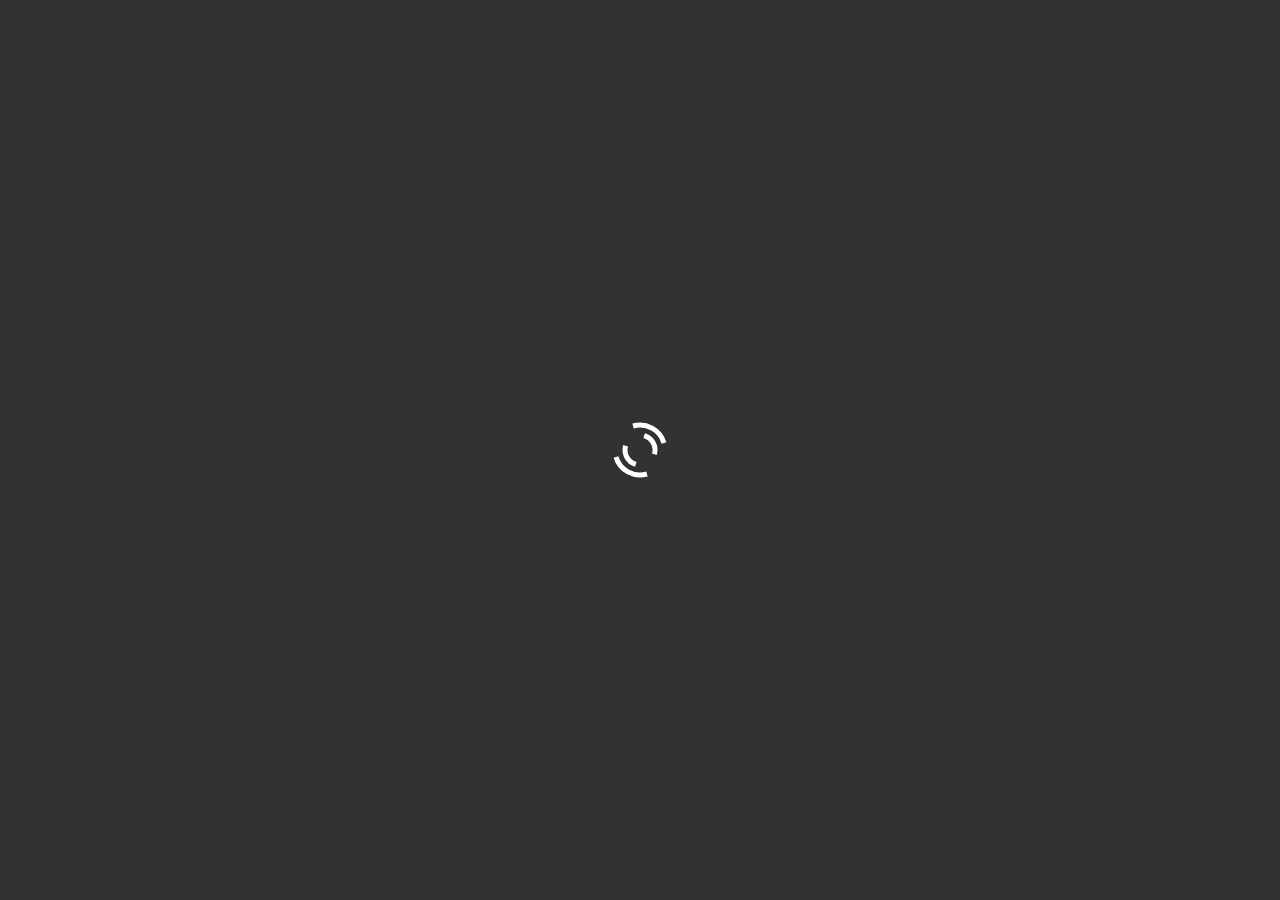
<file: index.html>
<!DOCTYPE html>
<html>

<head>
	<title>Sriranganathan Ravi</title>
	<meta charset="utf-8" />
	<meta name="description" content="CS Undergrad • Developer • Open Source Enthusiast">
	<meta name="keywords" content="Sriranganathan,Sriranganathan Ravi, Personal Webpage">
	<meta name="author" content="Sriranganathan Ravi">
	<meta name="viewport" content="width=device-width, initial-scale=1" />

	<link rel="icon" type="image/png" href="images/SR.png" />

	<link rel="stylesheet" href="assets/css/index.css" />
	<!--[if lte IE 8]><script src="assets/js/ie/html5shiv.js"></script><![endif]-->
	<link rel="stylesheet" href="assets/css/main.css" />
	<!--[if lte IE 8]><link rel="stylesheet" href="assets/css/ie8.css" /><![endif]-->

	<script>
		(function (i, s, o, g, r, a, m) {
		i['GoogleAnalyticsObject'] = r; i[r] = i[r] || function () {
			(i[r].q = i[r].q || []).push(arguments)
		}, i[r].l = 1 * new Date(); a = s.createElement(o),
			m = s.getElementsByTagName(o)[0]; a.async = 1; a.src = g; m.parentNode.insertBefore(a, m)
		})(window, document, 'script', 'https://www.google-analytics.com/analytics.js', 'ga');

		ga('create', 'UA-69072147-1', 'auto');
		ga('send', 'pageview');
	</script>
</head>

<body id="top">
	<div id="load-left"></div>
	<div id="load-right"></div>
	<canvas id="load" height="60" width="60"></canvas>
	<div id="info">
		<header id="header">
			<div class="inner">
				<a href="#" class="image avatar"><img src="images/avatar.jpg" alt="" /></a>
				<h1><strong>Sriranganathan Ravi</strong></h1>
				<p>
					CS Undergrad • Developer • Open Source Enthusiast
					</br/>
				</p>
			</div>
		</header>

		<div id="main">

			<section id="one">
				<header class="major">
					<p style="font-size:1rem;">
						Hi! I am <span style="font-size:1.3rem;"><b>Sriranganathan</b></span>, a CS Undergraduate Student at
						<a href="http://nitt.edu">NIT-Trichy</a> and a Full Stack Developer at
						<a href="http://deltaforce.club">Delta Force</a>, I am an Open Source geek of many trades and I love to make things
						and solve problems. I spend a lot of time doing that with code. These days I work mostly with C++, Python and JavaScript.
						I have an intense interest in machine learning and natural language processing and I frequently take part in Algorithmic
						Contests.
					</p>
					<p style="font-size:1rem;">
						I spend most of my spare time reading fiction, following football, gaming and on the internet. I also enjoy music, movies
						and sitcoms.
					</p>
				</header>
			</section>

		</div>

		<footer id="footer">
			<div class="inner">
				<ul class="icons">
					<li><a href="https://github.com/sriranganathan" class="icon fa-github"><span class="label">Github</span></a></li>
					<li><a href="https://www.linkedin.com/in/ravisriranganathan" class="icon fa-linkedin"><span class="label">LinkedIn</span></a></li>
					<li><a href="https://twitter.com/SriranganathanR" class="icon fa-twitter"><span class="label">Twitter</span></a></li>
					<li><a href="https://www.facebook.com/SriranganathanRavi" class="icon fa-facebook-official"><span class="label">Facebook</span></a></li>
					<li><a href="mailto:ravisriranganathan@gmail.com" class="icon fa-envelope"><span class="label">Email</span></a></li>
				</ul>
				<ul class="copyright">
					<li>&copy;
						<script>
							document.write(new Date().getFullYear());
						</script> Sriranganathan Ravi</li>
				</ul>
			</div>
		</footer>
	</div>
	<!-- Scripts -->
	<script src="assets/js/jquery.min.js"></script>
	<script src="assets/js/index.js"></script>
	<script src="assets/js/jquery.poptrox.min.js"></script>
	<script src="assets/js/skel.min.js"></script>
	<script src="assets/js/util.js"></script>
	<!--[if lte IE 8]><script src="assets/js/ie/respond.min.js"></script><![endif]-->
	<script src="assets/js/main.js"></script>

</body>

</html>
</file>
<file: assets/css/index.css>
html,body
{
    margin: 0;
    height: 100%;
    font-family: "open sans",arial,sans-serif
    background-repeat: repeat;
    -webkit-background-size: auto;
    background-size: auto;
    background-position: center;
    z-index: 0;
}

.info
{
    display: none;
    z-index: 1;
}

#load
{
    position: absolute;
    z-index: 2;
}

#load-left
{
    background-color: #333231;
    position: absolute;
    left:0;
    width: 50%;
    height:100%;
    z-index: 2;
}

#load-right
{
    background-color: #333231;
    position: absolute;
    right: 0;
    width: 50%;
    height: 100%;
    z-index: 2;
}

.left-loaded
{
    -webkit-transform: translateX(-100%);
    -ms-transform: translateX(-100%);
    transform: translateX(-100%);

    -webkit-transition: all 0.7s 0.3s cubic-bezier(0.645, 0.045, 0.355, 1.000);
    transition: all 0.7s 0.3s cubic-bezier(0.645, 0.045, 0.355, 1.000);
}

.right-loaded
{
    -webkit-transform: translateX(100%);
    -ms-transform: translateX(100%);
    transform: translateX(100%);

    -webkit-transition: all 0.7s 0.3s cubic-bezier(0.645, 0.045, 0.355, 1.000);
    transition: all 0.7s 0.3s cubic-bezier(0.645, 0.045, 0.355, 1.000);
}

@media only screen and (min-width: 768px)
{
    html,body
    {
        overflow-x: hidden;
    }
}
</file>
<file: assets/css/main.css>
@import url("font-awesome.min.css");

/*
	Strata by HTML5 UP
	html5up.net | @ajlkn
	Free for personal and commercial use under the CCA 3.0 license (html5up.net/license)
*/

/* Reset */

	html, body, div, span, applet, object, iframe, h1, h2, h3, h4, h5, h6, p, blockquote, pre, a, abbr, acronym, address, big, cite, code, del, dfn, em, img, ins, kbd, q, s, samp, small, strike, strong, sub, sup, tt, var, b, u, i, center, dl, dt, dd, ol, ul, li, fieldset, form, label, legend, table, caption, tbody, tfoot, thead, tr, th, td, article, aside, canvas, details, embed, figure, figcaption, footer, header, hgroup, menu, nav, output, ruby, section, summary, time, mark, audio, video {
		margin: 0;
		padding: 0;
		border: 0;
		font-size: 100%;
		font: inherit;
		vertical-align: baseline;
	}

	article, aside, details, figcaption, figure, footer, header, hgroup, menu, nav, section {
		display: block;
	}

	body {
		line-height: 1;
	}

	ol, ul {
		list-style: none;
	}

	blockquote, q {
		quotes: none;
	}

	blockquote:before, blockquote:after, q:before, q:after {
		content: '';
		content: none;
	}

	table {
		border-collapse: collapse;
		border-spacing: 0;
	}

	body {
		-webkit-text-size-adjust: none;
	}

/* Box Model */

	*, *:before, *:after {
		-moz-box-sizing: border-box;
		-webkit-box-sizing: border-box;
		box-sizing: border-box;
	}

/* Containers */

	.container {
		margin-left: auto;
		margin-right: auto;
	}

	.container.\31 25\25 {
		width: 100%;
		max-width: 1200px;
		min-width: 960px;
	}

	.container.\37 5\25 {
		width: 720px;
	}

	.container.\35 0\25 {
		width: 480px;
	}

	.container.\32 5\25 {
		width: 240px;
	}

	.container {
		width: 960px;
	}

	@media screen and (max-width: 1800px) {

		.container.\31 25\25 {
			width: 100%;
			max-width: 1200px;
			min-width: 960px;
		}

		.container.\37 5\25 {
			width: 720px;
		}

		.container.\35 0\25 {
			width: 480px;
		}

		.container.\32 5\25 {
			width: 240px;
		}

		.container {
			width: 960px;
		}

	}

	@media screen and (max-width: 1280px) {

		.container.\31 25\25 {
			width: 100%;
			max-width: 1200px;
			min-width: 960px;
		}

		.container.\37 5\25 {
			width: 720px;
		}

		.container.\35 0\25 {
			width: 480px;
		}

		.container.\32 5\25 {
			width: 240px;
		}

		.container {
			width: 960px;
		}

	}

	@media screen and (max-width: 980px) {

		.container.\31 25\25 {
			width: 100%;
			max-width: 1200px;
			min-width: 960px;
		}

		.container.\37 5\25 {
			width: 720px;
		}

		.container.\35 0\25 {
			width: 480px;
		}

		.container.\32 5\25 {
			width: 240px;
		}

		.container {
			width: 960px;
		}

	}

	@media screen and (max-width: 736px) {

		.container.\31 25\25 {
			width: 100%;
			max-width: 1200px;
			min-width: 960px;
		}

		.container.\37 5\25 {
			width: 720px;
		}

		.container.\35 0\25 {
			width: 480px;
		}

		.container.\32 5\25 {
			width: 240px;
		}

		.container {
			width: 960px;
		}

	}

	@media screen and (max-width: 480px) {

		.container.\31 25\25 {
			width: 100%;
			max-width: 1200px;
			min-width: 960px;
		}

		.container.\37 5\25 {
			width: 720px;
		}

		.container.\35 0\25 {
			width: 480px;
		}

		.container.\32 5\25 {
			width: 240px;
		}

		.container {
			width: 960px;
		}

	}

/* Grid */

	.row {
		border-bottom: solid 1px transparent;
		-moz-box-sizing: border-box;
		-webkit-box-sizing: border-box;
		box-sizing: border-box;
	}

	.row > * {
		float: left;
		-moz-box-sizing: border-box;
		-webkit-box-sizing: border-box;
		box-sizing: border-box;
	}

	.row:after, .row:before {
		content: '';
		display: block;
		clear: both;
		height: 0;
	}

	.row.uniform > * > :first-child {
		margin-top: 0;
	}

	.row.uniform > * > :last-child {
		margin-bottom: 0;
	}

	.row.\30 \25 > * {
		padding: 0 0 0 0em;
	}

	.row.\30 \25 {
		margin: 0 0 -1px 0em;
	}

	.row.uniform.\30 \25 > * {
		padding: 0em 0 0 0em;
	}

	.row.uniform.\30 \25 {
		margin: 0em 0 -1px 0em;
	}

	.row > * {
		padding: 0 0 0 2.5em;
	}

	.row {
		margin: 0 0 -1px -2.5em;
	}

	.row.uniform > * {
		padding: 2.5em 0 0 2.5em;
	}

	.row.uniform {
		margin: -2.5em 0 -1px -2.5em;
	}

	.row.\32 00\25 > * {
		padding: 0 0 0 5em;
	}

	.row.\32 00\25 {
		margin: 0 0 -1px -5em;
	}

	.row.uniform.\32 00\25 > * {
		padding: 5em 0 0 5em;
	}

	.row.uniform.\32 00\25 {
		margin: -5em 0 -1px -5em;
	}

	.row.\31 50\25 > * {
		padding: 0 0 0 3.75em;
	}

	.row.\31 50\25 {
		margin: 0 0 -1px -3.75em;
	}

	.row.uniform.\31 50\25 > * {
		padding: 3.75em 0 0 3.75em;
	}

	.row.uniform.\31 50\25 {
		margin: -3.75em 0 -1px -3.75em;
	}

	.row.\35 0\25 > * {
		padding: 0 0 0 1.25em;
	}

	.row.\35 0\25 {
		margin: 0 0 -1px -1.25em;
	}

	.row.uniform.\35 0\25 > * {
		padding: 1.25em 0 0 1.25em;
	}

	.row.uniform.\35 0\25 {
		margin: -1.25em 0 -1px -1.25em;
	}

	.row.\32 5\25 > * {
		padding: 0 0 0 0.625em;
	}

	.row.\32 5\25 {
		margin: 0 0 -1px -0.625em;
	}

	.row.uniform.\32 5\25 > * {
		padding: 0.625em 0 0 0.625em;
	}

	.row.uniform.\32 5\25 {
		margin: -0.625em 0 -1px -0.625em;
	}

	.\31 2u, .\31 2u\24 {
		width: 100%;
		clear: none;
		margin-left: 0;
	}

	.\31 1u, .\31 1u\24 {
		width: 91.6666666667%;
		clear: none;
		margin-left: 0;
	}

	.\31 0u, .\31 0u\24 {
		width: 83.3333333333%;
		clear: none;
		margin-left: 0;
	}

	.\39 u, .\39 u\24 {
		width: 75%;
		clear: none;
		margin-left: 0;
	}

	.\38 u, .\38 u\24 {
		width: 66.6666666667%;
		clear: none;
		margin-left: 0;
	}

	.\37 u, .\37 u\24 {
		width: 58.3333333333%;
		clear: none;
		margin-left: 0;
	}

	.\36 u, .\36 u\24 {
		width: 50%;
		clear: none;
		margin-left: 0;
	}

	.\35 u, .\35 u\24 {
		width: 41.6666666667%;
		clear: none;
		margin-left: 0;
	}

	.\34 u, .\34 u\24 {
		width: 33.3333333333%;
		clear: none;
		margin-left: 0;
	}

	.\33 u, .\33 u\24 {
		width: 25%;
		clear: none;
		margin-left: 0;
	}

	.\32 u, .\32 u\24 {
		width: 16.6666666667%;
		clear: none;
		margin-left: 0;
	}

	.\31 u, .\31 u\24 {
		width: 8.3333333333%;
		clear: none;
		margin-left: 0;
	}

	.\31 2u\24 + *,
	.\31 1u\24 + *,
	.\31 0u\24 + *,
	.\39 u\24 + *,
	.\38 u\24 + *,
	.\37 u\24 + *,
	.\36 u\24 + *,
	.\35 u\24 + *,
	.\34 u\24 + *,
	.\33 u\24 + *,
	.\32 u\24 + *,
	.\31 u\24 + * {
		clear: left;
	}

	.\-11u {
		margin-left: 91.66667%;
	}

	.\-10u {
		margin-left: 83.33333%;
	}

	.\-9u {
		margin-left: 75%;
	}

	.\-8u {
		margin-left: 66.66667%;
	}

	.\-7u {
		margin-left: 58.33333%;
	}

	.\-6u {
		margin-left: 50%;
	}

	.\-5u {
		margin-left: 41.66667%;
	}

	.\-4u {
		margin-left: 33.33333%;
	}

	.\-3u {
		margin-left: 25%;
	}

	.\-2u {
		margin-left: 16.66667%;
	}

	.\-1u {
		margin-left: 8.33333%;
	}

	@media screen and (max-width: 1800px) {

		.row > * {
			padding: 0 0 0 2.5em;
		}

		.row {
			margin: 0 0 -1px -2.5em;
		}

		.row.uniform > * {
			padding: 2.5em 0 0 2.5em;
		}

		.row.uniform {
			margin: -2.5em 0 -1px -2.5em;
		}

		.row.\32 00\25 > * {
			padding: 0 0 0 5em;
		}

		.row.\32 00\25 {
			margin: 0 0 -1px -5em;
		}

		.row.uniform.\32 00\25 > * {
			padding: 5em 0 0 5em;
		}

		.row.uniform.\32 00\25 {
			margin: -5em 0 -1px -5em;
		}

		.row.\31 50\25 > * {
			padding: 0 0 0 3.75em;
		}

		.row.\31 50\25 {
			margin: 0 0 -1px -3.75em;
		}

		.row.uniform.\31 50\25 > * {
			padding: 3.75em 0 0 3.75em;
		}

		.row.uniform.\31 50\25 {
			margin: -3.75em 0 -1px -3.75em;
		}

		.row.\35 0\25 > * {
			padding: 0 0 0 1.25em;
		}

		.row.\35 0\25 {
			margin: 0 0 -1px -1.25em;
		}

		.row.uniform.\35 0\25 > * {
			padding: 1.25em 0 0 1.25em;
		}

		.row.uniform.\35 0\25 {
			margin: -1.25em 0 -1px -1.25em;
		}

		.row.\32 5\25 > * {
			padding: 0 0 0 0.625em;
		}

		.row.\32 5\25 {
			margin: 0 0 -1px -0.625em;
		}

		.row.uniform.\32 5\25 > * {
			padding: 0.625em 0 0 0.625em;
		}

		.row.uniform.\32 5\25 {
			margin: -0.625em 0 -1px -0.625em;
		}

		.\31 2u\28xlarge\29, .\31 2u\24\28xlarge\29 {
			width: 100%;
			clear: none;
			margin-left: 0;
		}

		.\31 1u\28xlarge\29, .\31 1u\24\28xlarge\29 {
			width: 91.6666666667%;
			clear: none;
			margin-left: 0;
		}

		.\31 0u\28xlarge\29, .\31 0u\24\28xlarge\29 {
			width: 83.3333333333%;
			clear: none;
			margin-left: 0;
		}

		.\39 u\28xlarge\29, .\39 u\24\28xlarge\29 {
			width: 75%;
			clear: none;
			margin-left: 0;
		}

		.\38 u\28xlarge\29, .\38 u\24\28xlarge\29 {
			width: 66.6666666667%;
			clear: none;
			margin-left: 0;
		}

		.\37 u\28xlarge\29, .\37 u\24\28xlarge\29 {
			width: 58.3333333333%;
			clear: none;
			margin-left: 0;
		}

		.\36 u\28xlarge\29, .\36 u\24\28xlarge\29 {
			width: 50%;
			clear: none;
			margin-left: 0;
		}

		.\35 u\28xlarge\29, .\35 u\24\28xlarge\29 {
			width: 41.6666666667%;
			clear: none;
			margin-left: 0;
		}

		.\34 u\28xlarge\29, .\34 u\24\28xlarge\29 {
			width: 33.3333333333%;
			clear: none;
			margin-left: 0;
		}

		.\33 u\28xlarge\29, .\33 u\24\28xlarge\29 {
			width: 25%;
			clear: none;
			margin-left: 0;
		}

		.\32 u\28xlarge\29, .\32 u\24\28xlarge\29 {
			width: 16.6666666667%;
			clear: none;
			margin-left: 0;
		}

		.\31 u\28xlarge\29, .\31 u\24\28xlarge\29 {
			width: 8.3333333333%;
			clear: none;
			margin-left: 0;
		}

		.\31 2u\24\28xlarge\29 + *,
		.\31 1u\24\28xlarge\29 + *,
		.\31 0u\24\28xlarge\29 + *,
		.\39 u\24\28xlarge\29 + *,
		.\38 u\24\28xlarge\29 + *,
		.\37 u\24\28xlarge\29 + *,
		.\36 u\24\28xlarge\29 + *,
		.\35 u\24\28xlarge\29 + *,
		.\34 u\24\28xlarge\29 + *,
		.\33 u\24\28xlarge\29 + *,
		.\32 u\24\28xlarge\29 + *,
		.\31 u\24\28xlarge\29 + * {
			clear: left;
		}

		.\-11u\28xlarge\29 {
			margin-left: 91.66667%;
		}

		.\-10u\28xlarge\29 {
			margin-left: 83.33333%;
		}

		.\-9u\28xlarge\29 {
			margin-left: 75%;
		}

		.\-8u\28xlarge\29 {
			margin-left: 66.66667%;
		}

		.\-7u\28xlarge\29 {
			margin-left: 58.33333%;
		}

		.\-6u\28xlarge\29 {
			margin-left: 50%;
		}

		.\-5u\28xlarge\29 {
			margin-left: 41.66667%;
		}

		.\-4u\28xlarge\29 {
			margin-left: 33.33333%;
		}

		.\-3u\28xlarge\29 {
			margin-left: 25%;
		}

		.\-2u\28xlarge\29 {
			margin-left: 16.66667%;
		}

		.\-1u\28xlarge\29 {
			margin-left: 8.33333%;
		}

	}

	@media screen and (max-width: 1280px) {

		.row > * {
			padding: 0 0 0 2em;
		}

		.row {
			margin: 0 0 -1px -2em;
		}

		.row.uniform > * {
			padding: 2em 0 0 2em;
		}

		.row.uniform {
			margin: -2em 0 -1px -2em;
		}

		.row.\32 00\25 > * {
			padding: 0 0 0 4em;
		}

		.row.\32 00\25 {
			margin: 0 0 -1px -4em;
		}

		.row.uniform.\32 00\25 > * {
			padding: 4em 0 0 4em;
		}

		.row.uniform.\32 00\25 {
			margin: -4em 0 -1px -4em;
		}

		.row.\31 50\25 > * {
			padding: 0 0 0 3em;
		}

		.row.\31 50\25 {
			margin: 0 0 -1px -3em;
		}

		.row.uniform.\31 50\25 > * {
			padding: 3em 0 0 3em;
		}

		.row.uniform.\31 50\25 {
			margin: -3em 0 -1px -3em;
		}

		.row.\35 0\25 > * {
			padding: 0 0 0 1em;
		}

		.row.\35 0\25 {
			margin: 0 0 -1px -1em;
		}

		.row.uniform.\35 0\25 > * {
			padding: 1em 0 0 1em;
		}

		.row.uniform.\35 0\25 {
			margin: -1em 0 -1px -1em;
		}

		.row.\32 5\25 > * {
			padding: 0 0 0 0.5em;
		}

		.row.\32 5\25 {
			margin: 0 0 -1px -0.5em;
		}

		.row.uniform.\32 5\25 > * {
			padding: 0.5em 0 0 0.5em;
		}

		.row.uniform.\32 5\25 {
			margin: -0.5em 0 -1px -0.5em;
		}

		.\31 2u\28large\29, .\31 2u\24\28large\29 {
			width: 100%;
			clear: none;
			margin-left: 0;
		}

		.\31 1u\28large\29, .\31 1u\24\28large\29 {
			width: 91.6666666667%;
			clear: none;
			margin-left: 0;
		}

		.\31 0u\28large\29, .\31 0u\24\28large\29 {
			width: 83.3333333333%;
			clear: none;
			margin-left: 0;
		}

		.\39 u\28large\29, .\39 u\24\28large\29 {
			width: 75%;
			clear: none;
			margin-left: 0;
		}

		.\38 u\28large\29, .\38 u\24\28large\29 {
			width: 66.6666666667%;
			clear: none;
			margin-left: 0;
		}

		.\37 u\28large\29, .\37 u\24\28large\29 {
			width: 58.3333333333%;
			clear: none;
			margin-left: 0;
		}

		.\36 u\28large\29, .\36 u\24\28large\29 {
			width: 50%;
			clear: none;
			margin-left: 0;
		}

		.\35 u\28large\29, .\35 u\24\28large\29 {
			width: 41.6666666667%;
			clear: none;
			margin-left: 0;
		}

		.\34 u\28large\29, .\34 u\24\28large\29 {
			width: 33.3333333333%;
			clear: none;
			margin-left: 0;
		}

		.\33 u\28large\29, .\33 u\24\28large\29 {
			width: 25%;
			clear: none;
			margin-left: 0;
		}

		.\32 u\28large\29, .\32 u\24\28large\29 {
			width: 16.6666666667%;
			clear: none;
			margin-left: 0;
		}

		.\31 u\28large\29, .\31 u\24\28large\29 {
			width: 8.3333333333%;
			clear: none;
			margin-left: 0;
		}

		.\31 2u\24\28large\29 + *,
		.\31 1u\24\28large\29 + *,
		.\31 0u\24\28large\29 + *,
		.\39 u\24\28large\29 + *,
		.\38 u\24\28large\29 + *,
		.\37 u\24\28large\29 + *,
		.\36 u\24\28large\29 + *,
		.\35 u\24\28large\29 + *,
		.\34 u\24\28large\29 + *,
		.\33 u\24\28large\29 + *,
		.\32 u\24\28large\29 + *,
		.\31 u\24\28large\29 + * {
			clear: left;
		}

		.\-11u\28large\29 {
			margin-left: 91.66667%;
		}

		.\-10u\28large\29 {
			margin-left: 83.33333%;
		}

		.\-9u\28large\29 {
			margin-left: 75%;
		}

		.\-8u\28large\29 {
			margin-left: 66.66667%;
		}

		.\-7u\28large\29 {
			margin-left: 58.33333%;
		}

		.\-6u\28large\29 {
			margin-left: 50%;
		}

		.\-5u\28large\29 {
			margin-left: 41.66667%;
		}

		.\-4u\28large\29 {
			margin-left: 33.33333%;
		}

		.\-3u\28large\29 {
			margin-left: 25%;
		}

		.\-2u\28large\29 {
			margin-left: 16.66667%;
		}

		.\-1u\28large\29 {
			margin-left: 8.33333%;
		}

	}

	@media screen and (max-width: 980px) {

		.row > * {
			padding: 0 0 0 2em;
		}

		.row {
			margin: 0 0 -1px -2em;
		}

		.row.uniform > * {
			padding: 2em 0 0 2em;
		}

		.row.uniform {
			margin: -2em 0 -1px -2em;
		}

		.row.\32 00\25 > * {
			padding: 0 0 0 4em;
		}

		.row.\32 00\25 {
			margin: 0 0 -1px -4em;
		}

		.row.uniform.\32 00\25 > * {
			padding: 4em 0 0 4em;
		}

		.row.uniform.\32 00\25 {
			margin: -4em 0 -1px -4em;
		}

		.row.\31 50\25 > * {
			padding: 0 0 0 3em;
		}

		.row.\31 50\25 {
			margin: 0 0 -1px -3em;
		}

		.row.uniform.\31 50\25 > * {
			padding: 3em 0 0 3em;
		}

		.row.uniform.\31 50\25 {
			margin: -3em 0 -1px -3em;
		}

		.row.\35 0\25 > * {
			padding: 0 0 0 1em;
		}

		.row.\35 0\25 {
			margin: 0 0 -1px -1em;
		}

		.row.uniform.\35 0\25 > * {
			padding: 1em 0 0 1em;
		}

		.row.uniform.\35 0\25 {
			margin: -1em 0 -1px -1em;
		}

		.row.\32 5\25 > * {
			padding: 0 0 0 0.5em;
		}

		.row.\32 5\25 {
			margin: 0 0 -1px -0.5em;
		}

		.row.uniform.\32 5\25 > * {
			padding: 0.5em 0 0 0.5em;
		}

		.row.uniform.\32 5\25 {
			margin: -0.5em 0 -1px -0.5em;
		}

		.\31 2u\28medium\29, .\31 2u\24\28medium\29 {
			width: 100%;
			clear: none;
			margin-left: 0;
		}

		.\31 1u\28medium\29, .\31 1u\24\28medium\29 {
			width: 91.6666666667%;
			clear: none;
			margin-left: 0;
		}

		.\31 0u\28medium\29, .\31 0u\24\28medium\29 {
			width: 83.3333333333%;
			clear: none;
			margin-left: 0;
		}

		.\39 u\28medium\29, .\39 u\24\28medium\29 {
			width: 75%;
			clear: none;
			margin-left: 0;
		}

		.\38 u\28medium\29, .\38 u\24\28medium\29 {
			width: 66.6666666667%;
			clear: none;
			margin-left: 0;
		}

		.\37 u\28medium\29, .\37 u\24\28medium\29 {
			width: 58.3333333333%;
			clear: none;
			margin-left: 0;
		}

		.\36 u\28medium\29, .\36 u\24\28medium\29 {
			width: 50%;
			clear: none;
			margin-left: 0;
		}

		.\35 u\28medium\29, .\35 u\24\28medium\29 {
			width: 41.6666666667%;
			clear: none;
			margin-left: 0;
		}

		.\34 u\28medium\29, .\34 u\24\28medium\29 {
			width: 33.3333333333%;
			clear: none;
			margin-left: 0;
		}

		.\33 u\28medium\29, .\33 u\24\28medium\29 {
			width: 25%;
			clear: none;
			margin-left: 0;
		}

		.\32 u\28medium\29, .\32 u\24\28medium\29 {
			width: 16.6666666667%;
			clear: none;
			margin-left: 0;
		}

		.\31 u\28medium\29, .\31 u\24\28medium\29 {
			width: 8.3333333333%;
			clear: none;
			margin-left: 0;
		}

		.\31 2u\24\28medium\29 + *,
		.\31 1u\24\28medium\29 + *,
		.\31 0u\24\28medium\29 + *,
		.\39 u\24\28medium\29 + *,
		.\38 u\24\28medium\29 + *,
		.\37 u\24\28medium\29 + *,
		.\36 u\24\28medium\29 + *,
		.\35 u\24\28medium\29 + *,
		.\34 u\24\28medium\29 + *,
		.\33 u\24\28medium\29 + *,
		.\32 u\24\28medium\29 + *,
		.\31 u\24\28medium\29 + * {
			clear: left;
		}

		.\-11u\28medium\29 {
			margin-left: 91.66667%;
		}

		.\-10u\28medium\29 {
			margin-left: 83.33333%;
		}

		.\-9u\28medium\29 {
			margin-left: 75%;
		}

		.\-8u\28medium\29 {
			margin-left: 66.66667%;
		}

		.\-7u\28medium\29 {
			margin-left: 58.33333%;
		}

		.\-6u\28medium\29 {
			margin-left: 50%;
		}

		.\-5u\28medium\29 {
			margin-left: 41.66667%;
		}

		.\-4u\28medium\29 {
			margin-left: 33.33333%;
		}

		.\-3u\28medium\29 {
			margin-left: 25%;
		}

		.\-2u\28medium\29 {
			margin-left: 16.66667%;
		}

		.\-1u\28medium\29 {
			margin-left: 8.33333%;
		}

	}

	@media screen and (max-width: 736px) {

		.row > * {
			padding: 0 0 0 1.5em;
		}

		.row {
			margin: 0 0 -1px -1.5em;
		}

		.row.uniform > * {
			padding: 1.5em 0 0 1.5em;
		}

		.row.uniform {
			margin: -1.5em 0 -1px -1.5em;
		}

		.row.\32 00\25 > * {
			padding: 0 0 0 3em;
		}

		.row.\32 00\25 {
			margin: 0 0 -1px -3em;
		}

		.row.uniform.\32 00\25 > * {
			padding: 3em 0 0 3em;
		}

		.row.uniform.\32 00\25 {
			margin: -3em 0 -1px -3em;
		}

		.row.\31 50\25 > * {
			padding: 0 0 0 2.25em;
		}

		.row.\31 50\25 {
			margin: 0 0 -1px -2.25em;
		}

		.row.uniform.\31 50\25 > * {
			padding: 2.25em 0 0 2.25em;
		}

		.row.uniform.\31 50\25 {
			margin: -2.25em 0 -1px -2.25em;
		}

		.row.\35 0\25 > * {
			padding: 0 0 0 0.75em;
		}

		.row.\35 0\25 {
			margin: 0 0 -1px -0.75em;
		}

		.row.uniform.\35 0\25 > * {
			padding: 0.75em 0 0 0.75em;
		}

		.row.uniform.\35 0\25 {
			margin: -0.75em 0 -1px -0.75em;
		}

		.row.\32 5\25 > * {
			padding: 0 0 0 0.375em;
		}

		.row.\32 5\25 {
			margin: 0 0 -1px -0.375em;
		}

		.row.uniform.\32 5\25 > * {
			padding: 0.375em 0 0 0.375em;
		}

		.row.uniform.\32 5\25 {
			margin: -0.375em 0 -1px -0.375em;
		}

		.\31 2u\28small\29, .\31 2u\24\28small\29 {
			width: 100%;
			clear: none;
			margin-left: 0;
		}

		.\31 1u\28small\29, .\31 1u\24\28small\29 {
			width: 91.6666666667%;
			clear: none;
			margin-left: 0;
		}

		.\31 0u\28small\29, .\31 0u\24\28small\29 {
			width: 83.3333333333%;
			clear: none;
			margin-left: 0;
		}

		.\39 u\28small\29, .\39 u\24\28small\29 {
			width: 75%;
			clear: none;
			margin-left: 0;
		}

		.\38 u\28small\29, .\38 u\24\28small\29 {
			width: 66.6666666667%;
			clear: none;
			margin-left: 0;
		}

		.\37 u\28small\29, .\37 u\24\28small\29 {
			width: 58.3333333333%;
			clear: none;
			margin-left: 0;
		}

		.\36 u\28small\29, .\36 u\24\28small\29 {
			width: 50%;
			clear: none;
			margin-left: 0;
		}

		.\35 u\28small\29, .\35 u\24\28small\29 {
			width: 41.6666666667%;
			clear: none;
			margin-left: 0;
		}

		.\34 u\28small\29, .\34 u\24\28small\29 {
			width: 33.3333333333%;
			clear: none;
			margin-left: 0;
		}

		.\33 u\28small\29, .\33 u\24\28small\29 {
			width: 25%;
			clear: none;
			margin-left: 0;
		}

		.\32 u\28small\29, .\32 u\24\28small\29 {
			width: 16.6666666667%;
			clear: none;
			margin-left: 0;
		}

		.\31 u\28small\29, .\31 u\24\28small\29 {
			width: 8.3333333333%;
			clear: none;
			margin-left: 0;
		}

		.\31 2u\24\28small\29 + *,
		.\31 1u\24\28small\29 + *,
		.\31 0u\24\28small\29 + *,
		.\39 u\24\28small\29 + *,
		.\38 u\24\28small\29 + *,
		.\37 u\24\28small\29 + *,
		.\36 u\24\28small\29 + *,
		.\35 u\24\28small\29 + *,
		.\34 u\24\28small\29 + *,
		.\33 u\24\28small\29 + *,
		.\32 u\24\28small\29 + *,
		.\31 u\24\28small\29 + * {
			clear: left;
		}

		.\-11u\28small\29 {
			margin-left: 91.66667%;
		}

		.\-10u\28small\29 {
			margin-left: 83.33333%;
		}

		.\-9u\28small\29 {
			margin-left: 75%;
		}

		.\-8u\28small\29 {
			margin-left: 66.66667%;
		}

		.\-7u\28small\29 {
			margin-left: 58.33333%;
		}

		.\-6u\28small\29 {
			margin-left: 50%;
		}

		.\-5u\28small\29 {
			margin-left: 41.66667%;
		}

		.\-4u\28small\29 {
			margin-left: 33.33333%;
		}

		.\-3u\28small\29 {
			margin-left: 25%;
		}

		.\-2u\28small\29 {
			margin-left: 16.66667%;
		}

		.\-1u\28small\29 {
			margin-left: 8.33333%;
		}

	}

	@media screen and (max-width: 480px) {

		.row > * {
			padding: 0 0 0 1.5em;
		}

		.row {
			margin: 0 0 -1px -1.5em;
		}

		.row.uniform > * {
			padding: 1.5em 0 0 1.5em;
		}

		.row.uniform {
			margin: -1.5em 0 -1px -1.5em;
		}

		.row.\32 00\25 > * {
			padding: 0 0 0 3em;
		}

		.row.\32 00\25 {
			margin: 0 0 -1px -3em;
		}

		.row.uniform.\32 00\25 > * {
			padding: 3em 0 0 3em;
		}

		.row.uniform.\32 00\25 {
			margin: -3em 0 -1px -3em;
		}

		.row.\31 50\25 > * {
			padding: 0 0 0 2.25em;
		}

		.row.\31 50\25 {
			margin: 0 0 -1px -2.25em;
		}

		.row.uniform.\31 50\25 > * {
			padding: 2.25em 0 0 2.25em;
		}

		.row.uniform.\31 50\25 {
			margin: -2.25em 0 -1px -2.25em;
		}

		.row.\35 0\25 > * {
			padding: 0 0 0 0.75em;
		}

		.row.\35 0\25 {
			margin: 0 0 -1px -0.75em;
		}

		.row.uniform.\35 0\25 > * {
			padding: 0.75em 0 0 0.75em;
		}

		.row.uniform.\35 0\25 {
			margin: -0.75em 0 -1px -0.75em;
		}

		.row.\32 5\25 > * {
			padding: 0 0 0 0.375em;
		}

		.row.\32 5\25 {
			margin: 0 0 -1px -0.375em;
		}

		.row.uniform.\32 5\25 > * {
			padding: 0.375em 0 0 0.375em;
		}

		.row.uniform.\32 5\25 {
			margin: -0.375em 0 -1px -0.375em;
		}

		.\31 2u\28xsmall\29, .\31 2u\24\28xsmall\29 {
			width: 100%;
			clear: none;
			margin-left: 0;
		}

		.\31 1u\28xsmall\29, .\31 1u\24\28xsmall\29 {
			width: 91.6666666667%;
			clear: none;
			margin-left: 0;
		}

		.\31 0u\28xsmall\29, .\31 0u\24\28xsmall\29 {
			width: 83.3333333333%;
			clear: none;
			margin-left: 0;
		}

		.\39 u\28xsmall\29, .\39 u\24\28xsmall\29 {
			width: 75%;
			clear: none;
			margin-left: 0;
		}

		.\38 u\28xsmall\29, .\38 u\24\28xsmall\29 {
			width: 66.6666666667%;
			clear: none;
			margin-left: 0;
		}

		.\37 u\28xsmall\29, .\37 u\24\28xsmall\29 {
			width: 58.3333333333%;
			clear: none;
			margin-left: 0;
		}

		.\36 u\28xsmall\29, .\36 u\24\28xsmall\29 {
			width: 50%;
			clear: none;
			margin-left: 0;
		}

		.\35 u\28xsmall\29, .\35 u\24\28xsmall\29 {
			width: 41.6666666667%;
			clear: none;
			margin-left: 0;
		}

		.\34 u\28xsmall\29, .\34 u\24\28xsmall\29 {
			width: 33.3333333333%;
			clear: none;
			margin-left: 0;
		}

		.\33 u\28xsmall\29, .\33 u\24\28xsmall\29 {
			width: 25%;
			clear: none;
			margin-left: 0;
		}

		.\32 u\28xsmall\29, .\32 u\24\28xsmall\29 {
			width: 16.6666666667%;
			clear: none;
			margin-left: 0;
		}

		.\31 u\28xsmall\29, .\31 u\24\28xsmall\29 {
			width: 8.3333333333%;
			clear: none;
			margin-left: 0;
		}

		.\31 2u\24\28xsmall\29 + *,
		.\31 1u\24\28xsmall\29 + *,
		.\31 0u\24\28xsmall\29 + *,
		.\39 u\24\28xsmall\29 + *,
		.\38 u\24\28xsmall\29 + *,
		.\37 u\24\28xsmall\29 + *,
		.\36 u\24\28xsmall\29 + *,
		.\35 u\24\28xsmall\29 + *,
		.\34 u\24\28xsmall\29 + *,
		.\33 u\24\28xsmall\29 + *,
		.\32 u\24\28xsmall\29 + *,
		.\31 u\24\28xsmall\29 + * {
			clear: left;
		}

		.\-11u\28xsmall\29 {
			margin-left: 91.66667%;
		}

		.\-10u\28xsmall\29 {
			margin-left: 83.33333%;
		}

		.\-9u\28xsmall\29 {
			margin-left: 75%;
		}

		.\-8u\28xsmall\29 {
			margin-left: 66.66667%;
		}

		.\-7u\28xsmall\29 {
			margin-left: 58.33333%;
		}

		.\-6u\28xsmall\29 {
			margin-left: 50%;
		}

		.\-5u\28xsmall\29 {
			margin-left: 41.66667%;
		}

		.\-4u\28xsmall\29 {
			margin-left: 33.33333%;
		}

		.\-3u\28xsmall\29 {
			margin-left: 25%;
		}

		.\-2u\28xsmall\29 {
			margin-left: 16.66667%;
		}

		.\-1u\28xsmall\29 {
			margin-left: 8.33333%;
		}

	}

/* Basic */

	body {
		background: #fff;
	}

		body.is-loading *, body.is-loading *:before, body.is-loading *:after {
			-moz-animation: none !important;
			-webkit-animation: none !important;
			-ms-animation: none !important;
			animation: none !important;
			-moz-transition: none !important;
			-webkit-transition: none !important;
			-ms-transition: none !important;
			transition: none !important;
		}

	body, input, select, textarea {
		color: #a2a2a2;
		font-size: 16pt;
		font-weight: 400;
		line-height: 1.75em;
	}

	a {
		-moz-transition: color 0.2s ease-in-out, border-color 0.2s ease-in-out;
		-webkit-transition: color 0.2s ease-in-out, border-color 0.2s ease-in-out;
		-ms-transition: color 0.2s ease-in-out, border-color 0.2s ease-in-out;
		transition: color 0.2s ease-in-out, border-color 0.2s ease-in-out;
		border-bottom: dotted 1px;
		color: #49bf9d;
		text-decoration: none;
	}

		a:hover {
			border-bottom-color: transparent;
			color: #49bf9d !important;
			text-decoration: none;
		}

	strong, b {
		color: #787878;
		font-weight: 400;
	}

	em, i {
		font-style: italic;
	}

	p {
		margin: 0 0 2em 0;
	}

	h1, h2, h3, h4, h5, h6 {
		color: #787878;
		font-weight: 400;
		line-height: 1em;
		margin: 0 0 1em 0;
	}

		h1 a, h2 a, h3 a, h4 a, h5 a, h6 a {
			color: inherit;
			text-decoration: none;
		}

	h1 {
		font-size: 2em;
		line-height: 1.5em;
	}

	h2 {
		font-size: 1.5em;
		line-height: 1.5em;
	}

	h3 {
		font-size: 1.25em;
		line-height: 1.5em;
	}

	h4 {
		font-size: 1.1em;
		line-height: 1.5em;
	}

	h5 {
		font-size: 0.9em;
		line-height: 1.5em;
	}

	h6 {
		font-size: 0.7em;
		line-height: 1.5em;
	}

	sub {
		font-size: 0.8em;
		position: relative;
		top: 0.5em;
	}

	sup {
		font-size: 0.8em;
		position: relative;
		top: -0.5em;
	}

	hr {
		border: 0;
		border-bottom: solid 2px #efefef;
		margin: 2em 0;
	}

		hr.major {
			margin: 3em 0;
		}

	blockquote {
		border-left: solid 6px #efefef;
		font-style: italic;
		margin: 0 0 2em 0;
		padding: 0.5em 0 0.5em 1.5em;
	}

	code {
		background: #f7f7f7;
		border-radius: 0.35em;
		border: solid 2px #efefef;
		font-family: "Courier New", monospace;
		font-size: 0.9em;
		margin: 0 0.25em;
		padding: 0.25em 0.65em;
	}

	pre {
		-webkit-overflow-scrolling: touch;
		font-family: "Courier New", monospace;
		font-size: 0.9em;
		margin: 0 0 2em 0;
	}

		pre code {
			display: block;
			line-height: 1.75em;
			padding: 1em 1.5em;
			overflow-x: auto;
		}

	.align-left {
		text-align: left;
	}

	.align-center {
		text-align: center;
	}

	.align-right {
		text-align: right;
	}

/* Section/Article */

	section.special, article.special {
		text-align: center;
	}

	header p {
		color: #b2b2b2;
		position: relative;
		margin: 0 0 1.5em 0;
	}

	header h2 + p {
		font-size: 1.25em;
		margin-top: -1em;
		line-height: 1.5em;
	}

	header h3 + p {
		font-size: 1.1em;
		margin-top: -0.8em;
		line-height: 1.5em;
	}

	header h4 + p,
	header h5 + p,
	header h6 + p {
		font-size: 0.9em;
		margin-top: -0.6em;
		line-height: 1.5em;
	}

	header.major h2 {
		font-size: 2em;
	}

/* Form */

	form {
		margin: 0 0 2em 0;
	}

	label {
		color: #787878;
		display: block;
		font-size: 0.9em;
		font-weight: 400;
		margin: 0 0 1em 0;
	}

	input[type="text"],
	input[type="password"],
	input[type="email"],
	select,
	textarea {
		-moz-appearance: none;
		-webkit-appearance: none;
		-ms-appearance: none;
		appearance: none;
		background: #f7f7f7;
		border-radius: 0.35em;
		border: solid 2px transparent;
		color: inherit;
		display: block;
		outline: 0;
		padding: 0 0.75em;
		text-decoration: none;
		width: 100%;
	}

		input[type="text"]:invalid,
		input[type="password"]:invalid,
		input[type="email"]:invalid,
		select:invalid,
		textarea:invalid {
			box-shadow: none;
		}

		input[type="text"]:focus,
		input[type="password"]:focus,
		input[type="email"]:focus,
		select:focus,
		textarea:focus {
			border-color: #49bf9d;
		}

	.select-wrapper {
		text-decoration: none;
		display: block;
		position: relative;
	}

		.select-wrapper:before {
			-moz-osx-font-smoothing: grayscale;
			-webkit-font-smoothing: antialiased;
			font-family: FontAwesome;
			font-style: normal;
			font-weight: normal;
			text-transform: none !important;
		}

		.select-wrapper:before {
			color: #dfdfdf;
			content: '\f078';
			display: block;
			height: 2.75em;
			line-height: 2.75em;
			pointer-events: none;
			position: absolute;
			right: 0;
			text-align: center;
			top: 0;
			width: 2.75em;
		}

		.select-wrapper select::-ms-expand {
			display: none;
		}

	input[type="text"],
	input[type="password"],
	input[type="email"],
	select {
		height: 2.75em;
	}

	textarea {
		padding: 0.75em;
	}

	input[type="checkbox"],
	input[type="radio"] {
		-moz-appearance: none;
		-webkit-appearance: none;
		-ms-appearance: none;
		appearance: none;
		display: block;
		float: left;
		margin-right: -2em;
		opacity: 0;
		width: 1em;
		z-index: -1;
	}

		input[type="checkbox"] + label,
		input[type="radio"] + label {
			text-decoration: none;
			color: #a2a2a2;
			cursor: pointer;
			display: inline-block;
			font-size: 1em;
			font-weight: 400;
			padding-left: 2.4em;
			padding-right: 0.75em;
			position: relative;
		}

			input[type="checkbox"] + label:before,
			input[type="radio"] + label:before {
				-moz-osx-font-smoothing: grayscale;
				-webkit-font-smoothing: antialiased;
				font-family: FontAwesome;
				font-style: normal;
				font-weight: normal;
				text-transform: none !important;
			}

			input[type="checkbox"] + label:before,
			input[type="radio"] + label:before {
				background: #f7f7f7;
				border-radius: 0.35em;
				border: solid 2px transparent;
				content: '';
				display: inline-block;
				height: 1.65em;
				left: 0;
				line-height: 1.58125em;
				position: absolute;
				text-align: center;
				top: 0;
				width: 1.65em;
			}

		input[type="checkbox"]:checked + label:before,
		input[type="radio"]:checked + label:before {
			background: #787878;
			border-color: #787878;
			color: #fff;
			content: '\f00c';
		}

		input[type="checkbox"]:focus + label:before,
		input[type="radio"]:focus + label:before {
			border-color: #49bf9d;
		}

	input[type="checkbox"] + label:before {
		border-radius: 0.35em;
	}

	input[type="radio"] + label:before {
		border-radius: 100%;
	}

	::-webkit-input-placeholder {
		color: #b2b2b2 !important;
		opacity: 1.0;
	}

	:-moz-placeholder {
		color: #b2b2b2 !important;
		opacity: 1.0;
	}

	::-moz-placeholder {
		color: #b2b2b2 !important;
		opacity: 1.0;
	}

	:-ms-input-placeholder {
		color: #b2b2b2 !important;
		opacity: 1.0;
	}

	.formerize-placeholder {
		color: #b2b2b2 !important;
		opacity: 1.0;
	}

/* Box */

	.box {
		border-radius: 0.35em;
		border: solid 2px #efefef;
		margin-bottom: 2em;
		padding: 1.5em;
	}

		.box > :last-child,
		.box > :last-child > :last-child,
		.box > :last-child > :last-child > :last-child {
			margin-bottom: 0;
		}

		.box.alt {
			border: 0;
			border-radius: 0;
			padding: 0;
		}

/* Icon */

	.icon {
		text-decoration: none;
		border-bottom: none;
		position: relative;
	}

		.icon:before {
			-moz-osx-font-smoothing: grayscale;
			-webkit-font-smoothing: antialiased;
			font-family: FontAwesome;
			font-style: normal;
			font-weight: normal;
			text-transform: none !important;
		}

		.icon > .label {
			display: none;
		}

/* Image */

	.image {
		border-radius: 0.35em;
		border: 0;
		display: inline-block;
		position: relative;
	}

		.image:before {
			-moz-transition: opacity 0.2s ease-in-out;
			-webkit-transition: opacity 0.2s ease-in-out;
			-ms-transition: opacity 0.2s ease-in-out;
			transition: opacity 0.2s ease-in-out;
			background: url("images/overlay.png");
			border-radius: 0.35em;
			content: '';
			display: block;
			height: 100%;
			left: 0;
			opacity: 0.5;
			position: absolute;
			top: 0;
			width: 100%;
		}

		.image.thumb {
			text-align: center;
		}

			.image.thumb:after {
				-moz-transition: opacity 0.2s ease-in-out;
				-webkit-transition: opacity 0.2s ease-in-out;
				-ms-transition: opacity 0.2s ease-in-out;
				transition: opacity 0.2s ease-in-out;
				border-radius: 0.35em;
				border: solid 3px rgba(255, 255, 255, 0.5);
				color: #fff;
				content: 'View';
				display: inline-block;
				font-size: 0.8em;
				font-weight: 400;
				left: 50%;
				line-height: 2.25em;
				margin: -1.25em 0 0 -3em;
				opacity: 0;
				padding: 0 1.5em;
				position: absolute;
				text-align: center;
				text-decoration: none;
				top: 50%;
				white-space: nowrap;
			}

			.image.thumb:hover:after {
				opacity: 1.0;
			}

			.image.thumb:hover:before {
				background: url("images/overlay.png"), url("images/overlay.png");
				opacity: 1.0;
			}

		.image img {
			border-radius: 0.35em;
			display: block;
		}

		.image.left {
			float: left;
			margin: 0 1.5em 1em 0;
			top: 0.25em;
		}

		.image.right {
			float: right;
			margin: 0 0 1em 1.5em;
			top: 0.25em;
		}

		.image.left, .image.right {
			max-width: 40%;
		}

			.image.left img, .image.right img {
				width: 100%;
			}

		.image.fit {
			display: block;
			margin: 0 0 2em 0;
			width: 100%;
		}

			.image.fit img {
				width: 100%;
			}

		.image.avatar {
			border-radius: 100%;
		}

			.image.avatar:before {
				display: none;
			}

			.image.avatar img {
				border-radius: 100%;
				width: 100%;
			}

/* List */

	ol {
		list-style: decimal;
		margin: 0 0 2em 0;
		padding-left: 1.25em;
	}

		ol li {
			padding-left: 0.25em;
		}

	ul {
		list-style: disc;
		margin: 0 0 2em 0;
		padding-left: 1em;
	}

		ul li {
			padding-left: 0.5em;
		}

		ul.alt {
			list-style: none;
			padding-left: 0;
		}

			ul.alt li {
				border-top: solid 2px #efefef;
				padding: 0.5em 0;
			}

				ul.alt li:first-child {
					border-top: 0;
					padding-top: 0;
				}

		ul.icons {
			cursor: default;
			list-style: none;
			padding-left: 0;
		}

			ul.icons li {
				display: inline-block;
				padding: 0 1em 0 0;
			}

				ul.icons li:last-child {
					padding-right: 0;
				}

				ul.icons li .icon:before {
					font-size: 1.5em;
				}

		ul.actions {
			cursor: default;
			list-style: none;
			padding-left: 0;
		}

			ul.actions li {
				display: inline-block;
				padding: 0 1em 0 0;
				vertical-align: middle;
			}

				ul.actions li:last-child {
					padding-right: 0;
				}

			ul.actions.small li {
				padding: 0 0.5em 0 0;
			}

			ul.actions.vertical li {
				display: block;
				padding: 1em 0 0 0;
			}

				ul.actions.vertical li:first-child {
					padding-top: 0;
				}

				ul.actions.vertical li > * {
					margin-bottom: 0;
				}

			ul.actions.vertical.small li {
				padding: 0.5em 0 0 0;
			}

				ul.actions.vertical.small li:first-child {
					padding-top: 0;
				}

			ul.actions.fit {
				display: table;
				margin-left: -1em;
				padding: 0;
				table-layout: fixed;
				width: calc(100% + 1em);
			}

				ul.actions.fit li {
					display: table-cell;
					padding: 0 0 0 1em;
				}

					ul.actions.fit li > * {
						margin-bottom: 0;
					}

				ul.actions.fit.small {
					margin-left: -0.5em;
					width: calc(100% + 0.5em);
				}

					ul.actions.fit.small li {
						padding: 0 0 0 0.5em;
					}

		ul.labeled-icons {
			list-style: none;
			padding: 0;
		}

			ul.labeled-icons li {
				line-height: 1.75em;
				margin: 1.5em 0 0 0;
				padding-left: 2.25em;
				position: relative;
			}

				ul.labeled-icons li:first-child {
					margin-top: 0;
				}

				ul.labeled-icons li a {
					color: inherit;
				}

				ul.labeled-icons li h3 {
					color: #b2b2b2;
					left: 0;
					position: absolute;
					text-align: center;
					top: 0;
					width: 1em;
				}

	dl {
		margin: 0 0 2em 0;
	}

/* Table */

	.table-wrapper {
		-webkit-overflow-scrolling: touch;
		overflow-x: auto;
	}

	table {
		margin: 0 0 2em 0;
		width: 100%;
	}

		table tbody tr {
			border: solid 1px #efefef;
			border-left: 0;
			border-right: 0;
		}

			table tbody tr:nth-child(2n + 1) {
				background-color: #f7f7f7;
			}

		table td {
			padding: 0.75em 0.75em;
		}

		table th {
			color: #787878;
			font-size: 0.9em;
			font-weight: 400;
			padding: 0 0.75em 0.75em 0.75em;
			text-align: left;
		}

		table thead {
			border-bottom: solid 2px #efefef;
		}

		table tfoot {
			border-top: solid 2px #efefef;
		}

		table.alt {
			border-collapse: separate;
		}

			table.alt tbody tr td {
				border: solid 2px #efefef;
				border-left-width: 0;
				border-top-width: 0;
			}

				table.alt tbody tr td:first-child {
					border-left-width: 2px;
				}

			table.alt tbody tr:first-child td {
				border-top-width: 2px;
			}

			table.alt thead {
				border-bottom: 0;
			}

			table.alt tfoot {
				border-top: 0;
			}

/* Button */

	input[type="submit"],
	input[type="reset"],
	input[type="button"],
	.button {
		-moz-appearance: none;
		-webkit-appearance: none;
		-ms-appearance: none;
		appearance: none;
		-moz-transition: background-color 0.2s ease-in-out, color 0.2s ease-in-out, border-color 0.2s ease-in-out;
		-webkit-transition: background-color 0.2s ease-in-out, color 0.2s ease-in-out, border-color 0.2s ease-in-out;
		-ms-transition: background-color 0.2s ease-in-out, color 0.2s ease-in-out, border-color 0.2s ease-in-out;
		transition: background-color 0.2s ease-in-out, color 0.2s ease-in-out, border-color 0.2s ease-in-out;
		background-color: transparent;
		border-radius: 0.35em;
		border: solid 3px #efefef;
		color: #787878 !important;
		cursor: pointer;
		display: inline-block;
		font-weight: 400;
		height: 3.15em;
		height: calc(2.75em + 6px);
		line-height: 2.75em;
		min-width: 10em;
		padding: 0 1.5em;
		text-align: center;
		text-decoration: none;
		white-space: nowrap;
	}

		input[type="submit"]:hover,
		input[type="reset"]:hover,
		input[type="button"]:hover,
		.button:hover {
			border-color: #49bf9d;
			color: #49bf9d !important;
		}

		input[type="submit"]:active,
		input[type="reset"]:active,
		input[type="button"]:active,
		.button:active {
			background-color: rgba(73, 191, 157, 0.1);
			border-color: #49bf9d;
			color: #49bf9d !important;
		}

		input[type="submit"].icon,
		input[type="reset"].icon,
		input[type="button"].icon,
		.button.icon {
			padding-left: 1.35em;
		}

			input[type="submit"].icon:before,
			input[type="reset"].icon:before,
			input[type="button"].icon:before,
			.button.icon:before {
				margin-right: 0.5em;
			}

		input[type="submit"].fit,
		input[type="reset"].fit,
		input[type="button"].fit,
		.button.fit {
			display: block;
			margin: 0 0 1em 0;
			min-width: 0;
			width: 100%;
		}

		input[type="submit"].small,
		input[type="reset"].small,
		input[type="button"].small,
		.button.small {
			font-size: 0.8em;
		}

		input[type="submit"].big,
		input[type="reset"].big,
		input[type="button"].big,
		.button.big {
			font-size: 1.35em;
		}

		input[type="submit"].special,
		input[type="reset"].special,
		input[type="button"].special,
		.button.special {
			background-color: #49bf9d;
			border-color: #49bf9d;
			color: #ffffff !important;
		}

			input[type="submit"].special:hover,
			input[type="reset"].special:hover,
			input[type="button"].special:hover,
			.button.special:hover {
				background-color: #5cc6a7;
				border-color: #5cc6a7;
			}

			input[type="submit"].special:active,
			input[type="reset"].special:active,
			input[type="button"].special:active,
			.button.special:active {
				background-color: #3eb08f;
				border-color: #3eb08f;
			}

		input[type="submit"].disabled, input[type="submit"]:disabled,
		input[type="reset"].disabled,
		input[type="reset"]:disabled,
		input[type="button"].disabled,
		input[type="button"]:disabled,
		.button.disabled,
		.button:disabled {
			background-color: #e7e7e7 !important;
			border-color: #e7e7e7 !important;
			color: #b2b2b2 !important;
			cursor: default;
		}

/* Work Item */

	.work-item {
		margin: 0 0 2em 0;
	}

		.work-item .image {
			margin: 0 0 1.5em 0;
		}

		.work-item h3 {
			font-size: 1em;
			margin: 0 0 0.5em 0;
		}

		.work-item p {
			font-size: 0.8em;
			line-height: 1.5em;
			margin: 0;
		}

/* Header */

	#header {
		display: -moz-flex;
		display: -webkit-flex;
		display: -ms-flex;
		display: flex;
		-moz-flex-direction: column;
		-webkit-flex-direction: column;
		-ms-flex-direction: column;
		flex-direction: column;
		-moz-align-items: -moz-flex-end;
		-webkit-align-items: -webkit-flex-end;
		-ms-align-items: -ms-flex-end;
		align-items: flex-end;
		-moz-justify-content: space-between;
		-webkit-justify-content: space-between;
		-ms-justify-content: space-between;
		justify-content: space-between;
		background-color: #1f1815;
		background-attachment: scroll,								fixed;
		background-image: url("images/overlay.png"), url("../../images/intro-bg.jpg");
		background-position: top left,							top left;
		background-repeat: repeat,								no-repeat;
		background-size: auto,								auto 100%;
		color: rgba(255, 255, 255, 0.5);
		height: 100%;
		left: 0;
		padding: 8em 4em;
		position: fixed;
		text-align: right;
		top: 0;
		width: 35%;
	}

		#header > * {
			-moz-flex-shrink: 0;
			-webkit-flex-shrink: 0;
			-ms-flex-shrink: 0;
			flex-shrink: 0;
			width: 100%;
		}

		#header > .inner {
			-moz-flex-grow: 1;
			-webkit-flex-grow: 1;
			-ms-flex-grow: 1;
			flex-grow: 1;
			margin: 0 0 2em 0;
		}

		#header strong, #header b {
			color: #ffffff;
		}

		#header h2, #header h3, #header h4, #header h5, #header h6 {
			color: #ffffff;
		}

		#header h1 {
			color: rgba(255, 255, 255, 0.5);
			font-size: 1.35em;
			line-height: 1.75em;
			margin: 0;
		}

		#header .image.avatar {
			margin: 0 0 1em 0;
			width: 6.25em;
		}

/* Footer */

	#footer .icons {
		margin: 1em 0 0 0;
	}

		#footer .icons a {
			color: rgba(255, 255, 255, 0.4);
		}

	#footer .copyright {
		color: rgba(255, 255, 255, 0.4);
		font-size: 0.8em;
		list-style: none;
		margin: 1em 0 0 0;
		padding: 0;
	}

		#footer .copyright li {
			border-left: solid 1px rgba(255, 255, 255, 0.25);
			display: inline-block;
			line-height: 1em;
			margin-left: 0.75em;
			padding-left: 0.75em;
		}

			#footer .copyright li:first-child {
				border-left: 0;
				margin-left: 0;
				padding-left: 0;
			}

			#footer .copyright li a {
				color: inherit;
			}

/* Main */

	#main {
		margin-left: 35%;
		max-width: 54em;
		padding: 8em 4em 4em 4em;
		width: calc(100% - 35%);
	}

		#main > section {
			border-top: solid 2px #efefef;
			margin: 4em 0 0 0;
			padding: 4em 0 0 0;
		}

			#main > section:first-child {
				border-top: 0;
				margin-top: 0;
				padding-top: 0;
			}

/* Poptrox */

	@-moz-keyframes spin {
		0% {
			-moz-transform: rotate(0deg);
			-webkit-transform: rotate(0deg);
			-ms-transform: rotate(0deg);
			transform: rotate(0deg);
		}

		100% {
			-moz-transform: rotate(360deg);
			-webkit-transform: rotate(360deg);
			-ms-transform: rotate(360deg);
			transform: rotate(360deg);
		}
	}

	@-webkit-keyframes spin {
		0% {
			-moz-transform: rotate(0deg);
			-webkit-transform: rotate(0deg);
			-ms-transform: rotate(0deg);
			transform: rotate(0deg);
		}

		100% {
			-moz-transform: rotate(360deg);
			-webkit-transform: rotate(360deg);
			-ms-transform: rotate(360deg);
			transform: rotate(360deg);
		}
	}

	@-ms-keyframes spin {
		0% {
			-moz-transform: rotate(0deg);
			-webkit-transform: rotate(0deg);
			-ms-transform: rotate(0deg);
			transform: rotate(0deg);
		}

		100% {
			-moz-transform: rotate(360deg);
			-webkit-transform: rotate(360deg);
			-ms-transform: rotate(360deg);
			transform: rotate(360deg);
		}
	}

	@keyframes spin {
		0% {
			-moz-transform: rotate(0deg);
			-webkit-transform: rotate(0deg);
			-ms-transform: rotate(0deg);
			transform: rotate(0deg);
		}

		100% {
			-moz-transform: rotate(360deg);
			-webkit-transform: rotate(360deg);
			-ms-transform: rotate(360deg);
			transform: rotate(360deg);
		}
	}

	.poptrox-popup {
		-moz-box-sizing: content-box;
		-webkit-box-sizing: content-box;
		-ms-box-sizing: content-box;
		box-sizing: content-box;
		-webkit-tap-highlight-color: rgba(255, 255, 255, 0);
		background: #fff;
		border-radius: 0.35em;
		box-shadow: 0 0.1em 0.15em 0 rgba(0, 0, 0, 0.15);
		overflow: hidden;
		padding-bottom: 3em;
	}

		.poptrox-popup .loader {
			text-decoration: none;
			-moz-animation: spin 1s linear infinite;
			-webkit-animation: spin 1s linear infinite;
			-ms-animation: spin 1s linear infinite;
			animation: spin 1s linear infinite;
			font-size: 1.5em;
			height: 1em;
			left: 50%;
			line-height: 1em;
			margin: -0.5em 0 0 -0.5em;
			position: absolute;
			top: 50%;
			width: 1em;
		}

			.poptrox-popup .loader:before {
				-moz-osx-font-smoothing: grayscale;
				-webkit-font-smoothing: antialiased;
				font-family: FontAwesome;
				font-style: normal;
				font-weight: normal;
				text-transform: none !important;
			}

			.poptrox-popup .loader:before {
				content: '\f1ce';
			}

		.poptrox-popup .caption {
			background: #fff;
			bottom: 0;
			cursor: default;
			font-size: 0.9em;
			height: 3em;
			left: 0;
			line-height: 2.8em;
			position: absolute;
			text-align: center;
			width: 100%;
			z-index: 1;
		}

		.poptrox-popup .nav-next,
		.poptrox-popup .nav-previous {
			text-decoration: none;
			-moz-transition: opacity 0.2s ease-in-out;
			-webkit-transition: opacity 0.2s ease-in-out;
			-ms-transition: opacity 0.2s ease-in-out;
			transition: opacity 0.2s ease-in-out;
			-webkit-tap-highlight-color: rgba(255, 255, 255, 0);
			background: rgba(0, 0, 0, 0.01);
			cursor: pointer;
			height: 100%;
			opacity: 0;
			position: absolute;
			top: 0;
			width: 50%;
		}

			.poptrox-popup .nav-next:before,
			.poptrox-popup .nav-previous:before {
				-moz-osx-font-smoothing: grayscale;
				-webkit-font-smoothing: antialiased;
				font-family: FontAwesome;
				font-style: normal;
				font-weight: normal;
				text-transform: none !important;
			}

			.poptrox-popup .nav-next:before,
			.poptrox-popup .nav-previous:before {
				color: #fff;
				font-size: 2.5em;
				height: 1em;
				line-height: 1em;
				margin-top: -0.75em;
				position: absolute;
				text-align: center;
				top: 50%;
				width: 1.5em;
			}

		.poptrox-popup .nav-next {
			right: 0;
		}

			.poptrox-popup .nav-next:before {
				content: '\f105';
				right: 0;
			}

		.poptrox-popup .nav-previous {
			left: 0;
		}

			.poptrox-popup .nav-previous:before {
				content: '\f104';
				left: 0;
			}

		.poptrox-popup .closer {
			text-decoration: none;
			-moz-transition: opacity 0.2s ease-in-out;
			-webkit-transition: opacity 0.2s ease-in-out;
			-ms-transition: opacity 0.2s ease-in-out;
			transition: opacity 0.2s ease-in-out;
			-webkit-tap-highlight-color: rgba(255, 255, 255, 0);
			color: #fff;
			height: 4em;
			line-height: 4em;
			opacity: 0;
			position: absolute;
			right: 0;
			text-align: center;
			top: 0;
			width: 4em;
			z-index: 2;
		}

			.poptrox-popup .closer:before {
				-moz-osx-font-smoothing: grayscale;
				-webkit-font-smoothing: antialiased;
				font-family: FontAwesome;
				font-style: normal;
				font-weight: normal;
				text-transform: none !important;
			}

			.poptrox-popup .closer:before {
				-moz-box-sizing: content-box;
				-webkit-box-sizing: content-box;
				-ms-box-sizing: content-box;
				box-sizing: content-box;
				border-radius: 100%;
				border: solid 3px rgba(255, 255, 255, 0.5);
				content: '\f00d';
				display: block;
				font-size: 1em;
				height: 1.75em;
				left: 50%;
				line-height: 1.75em;
				margin: -0.875em 0 0 -0.875em;
				position: absolute;
				top: 50%;
				width: 1.75em;
			}

		.poptrox-popup:hover .nav-next,
		.poptrox-popup:hover .nav-previous {
			opacity: 0.5;
		}

			.poptrox-popup:hover .nav-next:hover,
			.poptrox-popup:hover .nav-previous:hover {
				opacity: 1.0;
			}

		.poptrox-popup:hover .closer {
			opacity: 0.5;
		}

			.poptrox-popup:hover .closer:hover {
				opacity: 1.0;
			}

/* Touch */

	body.is-touch .image.thumb:before {
		opacity: 0.5 !important;
	}

	body.is-touch .image.thumb:after {
		display: none !important;
	}

	body.is-touch #header {
		background-attachment: scroll;
		background-size: auto, cover;
	}

	body.is-touch .poptrox-popup .nav-next,
	body.is-touch .poptrox-popup .nav-previous,
	body.is-touch .poptrox-popup .closer {
		opacity: 1.0 !important;
	}

/* XLarge */

	@media screen and (max-width: 1800px) {

		/* Basic */

			body, input, select, textarea {
				font-size: 12pt;
			}

	}

/* Large */

	@media screen and (max-width: 1280px) {

		/* Header */

			#header {
				padding: 6em 3em 3em 3em;
				width: 30%;
			}

				#header h1 {
					font-size: 1.25em;
				}

					#header h1 br {
						display: none;
					}

		/* Footer */

			#footer .copyright li {
				border-left-width: 0;
				display: block;
				line-height: 2.25em;
				margin-left: 0;
				padding-left: 0;
			}

		/* Main */

			#main {
				margin-left: 30%;
				max-width: none;
				padding: 6em 3em 3em 3em;
				width: calc(100% - 30%);
			}

	}

/* Medium */

	@media screen and (max-width: 980px) {

		/* Basic */

			h1 br, h2 br, h3 br, h4 br, h5 br, h6 br {
				display: none;
			}

		/* List */

			ul.icons li .icon {
				font-size: 1.25em;
			}

		/* Header */

			#header {
				background-attachment: scroll;
				background-position: top left, center center;
				background-size: auto,		cover;
				left: auto;
				padding: 6em 4em;
				position: relative;
				text-align: center;
				top: auto;
				width: 100%;
				display: block;
			}

				#header h1 {
					font-size: 1.75em;
				}

					#header h1 br {
						display: inline;
					}

		/* Footer */

			#footer {
				background-attachment: scroll;
				background-color: #1f1815;
				background-image: url("images/overlay.png"), url("../../images/intro-bg.jpg");
				background-position: top left,						bottom center;
				background-repeat: repeat,							no-repeat;
				background-size: auto,							cover;
				bottom: auto;
				left: auto;
				padding: 4em 4em 6em 4em;
				position: relative;
				text-align: center;
				width: 100%;
			}

				#footer .icons {
					margin: 0 0 1em 0;
				}

				#footer .copyright {
					margin: 0 0 1em 0;
				}

					#footer .copyright li {
						border-left-width: 1px;
						display: inline-block;
						line-height: 1em;
						margin-left: 0.75em;
						padding-left: 0.75em;
					}

		/* Main */

			#main {
				margin: 0;
				padding: 6em 4em;
				width: 100%;
			}

	}

/* Small */

	@media screen and (max-width: 736px) {

		/* Basic */

			h1 {
				font-size: 1.5em;
			}

			h2 {
				font-size: 1.2em;
			}

			h3 {
				font-size: 1em;
			}

		/* Section/Article */

			section.special, article.special {
				text-align: center;
			}

			header.major h2 {
				font-size: 1.35em;
			}

		/* List */

			ul.labeled-icons li {
				padding-left: 2em;
			}

				ul.labeled-icons li h3 {
					line-height: 1.75em;
				}

		/* Header */

			#header {
				padding: 2.25em 1.5em;
			}

				#header h1 {
					font-size: 1.35em;
				}

		/* Footer */

			#footer {
				padding: 2.25em 1.5em;
			}

		/* Main */

			#main {
				padding: 2.25em 1.5em 0.25em 1.5em;
			}

				#main > section {
					margin: 2.25em 0 0 0;
					padding: 2.25em 0 0 0;
				}

		/* Poptrox */

			.poptrox-popup {
				border-radius: 0;
			}

				.poptrox-popup .nav-next:before,
				.poptrox-popup .nav-previous:before {
					margin-top: -1em;
				}

	}

/* XSmall */

	@media screen and (max-width: 480px) {

		/* List */

			ul.actions {
				margin: 0 0 2em 0;
			}

				ul.actions li {
					display: block;
					padding: 1em 0 0 0;
					text-align: center;
					width: 100%;
				}

					ul.actions li:first-child {
						padding-top: 0;
					}

					ul.actions li > * {
						margin: 0 !important;
						width: 100%;
					}

						ul.actions li > *.icon:before {
							margin-left: -2em;
						}

				ul.actions.small li {
					padding: 0.5em 0 0 0;
				}

					ul.actions.small li:first-child {
						padding-top: 0;
					}

		/* Header */

			#header {
				padding: 4.5em 1.5em;
			}

				#header h1 br {
					display: none;
				}

		/* Footer */

			#footer .copyright li {
				border-left-width: 0;
				display: block;
				line-height: 2.25em;
				margin-left: 0;
				padding-left: 0;
			}

	}
</file>
<file: assets/css/ie8.css>
/*
	Strata by HTML5 UP
	html5up.net | @ajlkn
	Free for personal and commercial use under the CCA 3.0 license (html5up.net/license)
*/

/* Button */

	input[type="submit"],
	input[type="reset"],
	input[type="button"],
	.button {
		position: relative;
		-ms-behavior: url("assets/js/ie/PIE.htc");
	}

/* Form */

	input[type="text"],
	input[type="password"],
	input[type="email"],
	select,
	textarea {
		position: relative;
		-ms-behavior: url("assets/js/ie/PIE.htc");
	}

	input[type="text"],
	input[type="password"],
	input[type="email"],
	select {
		height: 2.75em;
		line-height: 2.75em;
	}

	input[type="checkbox"] + label:before,
	input[type="radio"] + label:before {
		display: none;
	}

/* Image */

	.image {
		position: relative;
		-ms-behavior: url("assets/js/ie/PIE.htc");
	}

		.image:before, .image:after {
			display: none !important;
		}

		.image img {
			position: relative;
			-ms-behavior: url("assets/js/ie/PIE.htc");
		}

/* Header */

	#header {
		background-image: url("../../images/intro-bg.jpg");
		background-repeat: no-repeat;
		background-size: cover;
		-ms-behavior: url("assets/js/ie/backgroundsize.min.htc");
	}

		#header h1 {
			color: #ffffff;
		}

/* Footer */

	#footer .icons a {
		color: #ffffff;
	}
</file>
